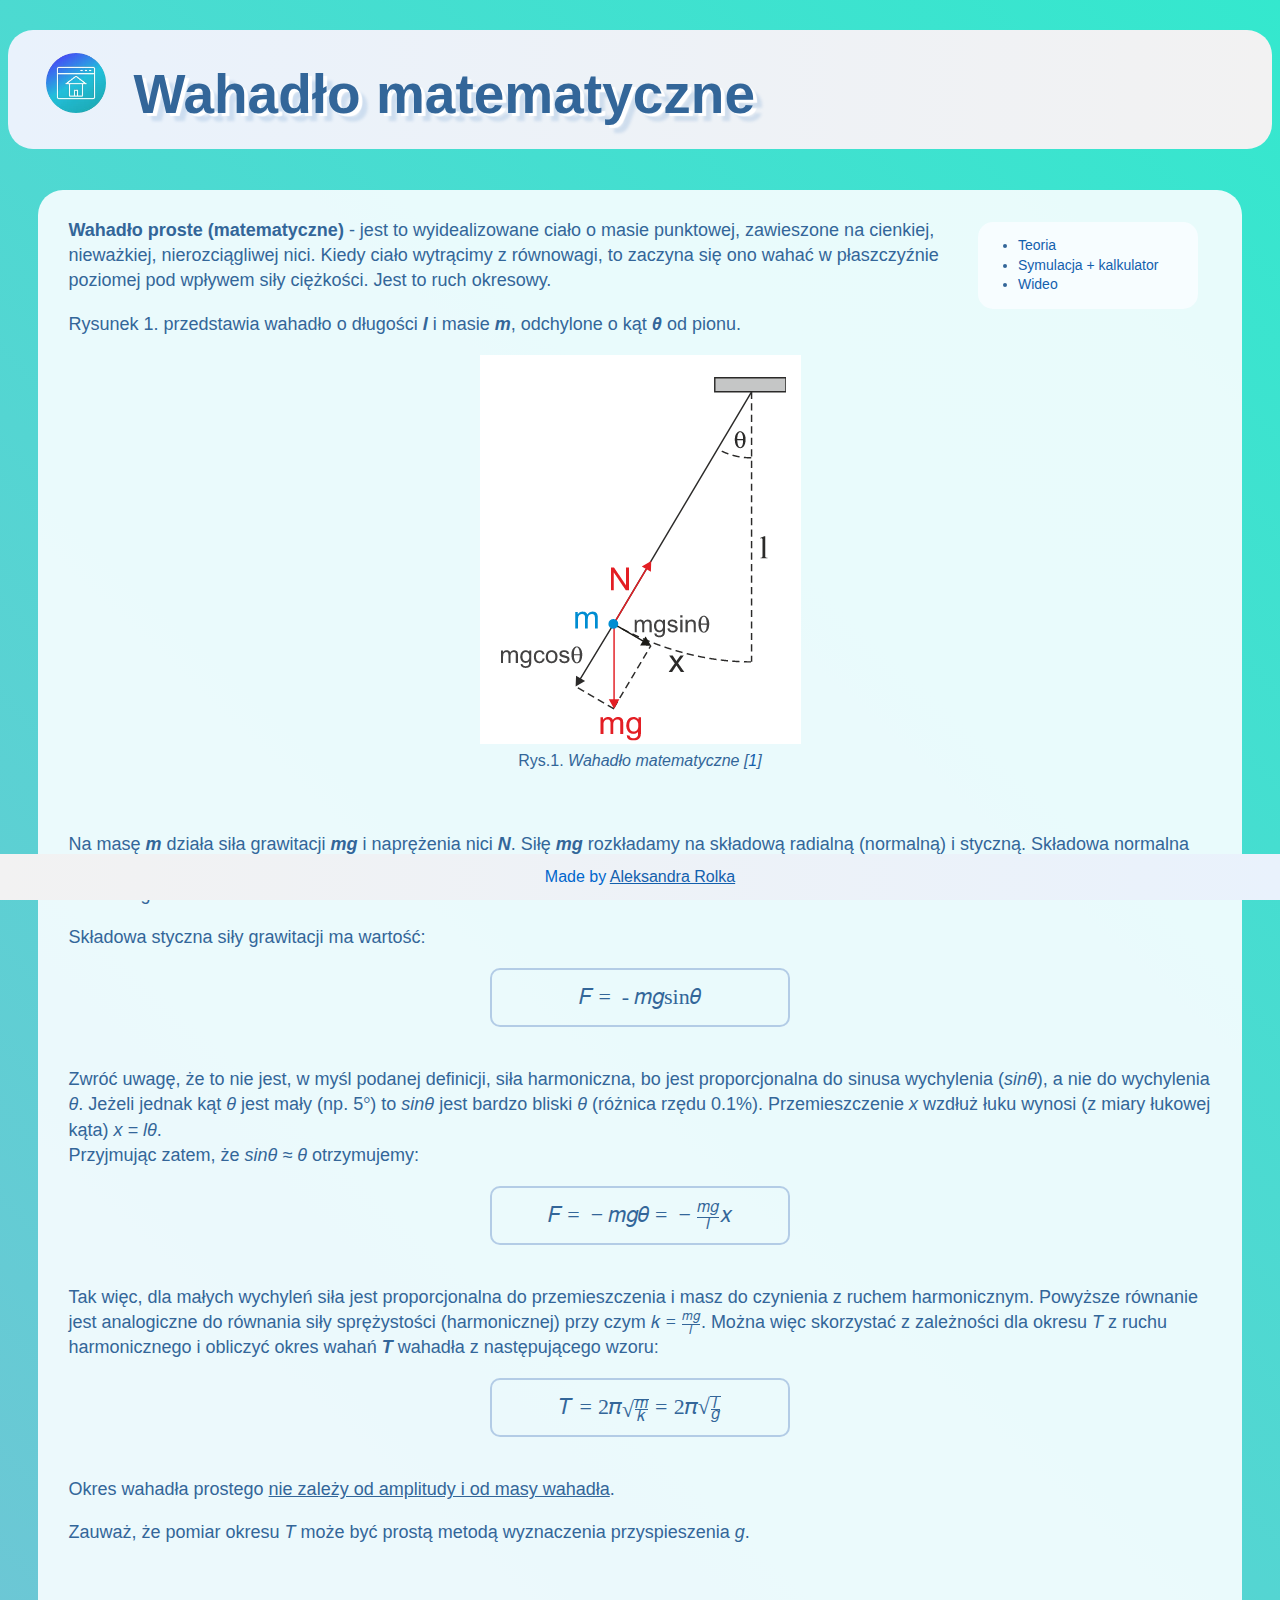
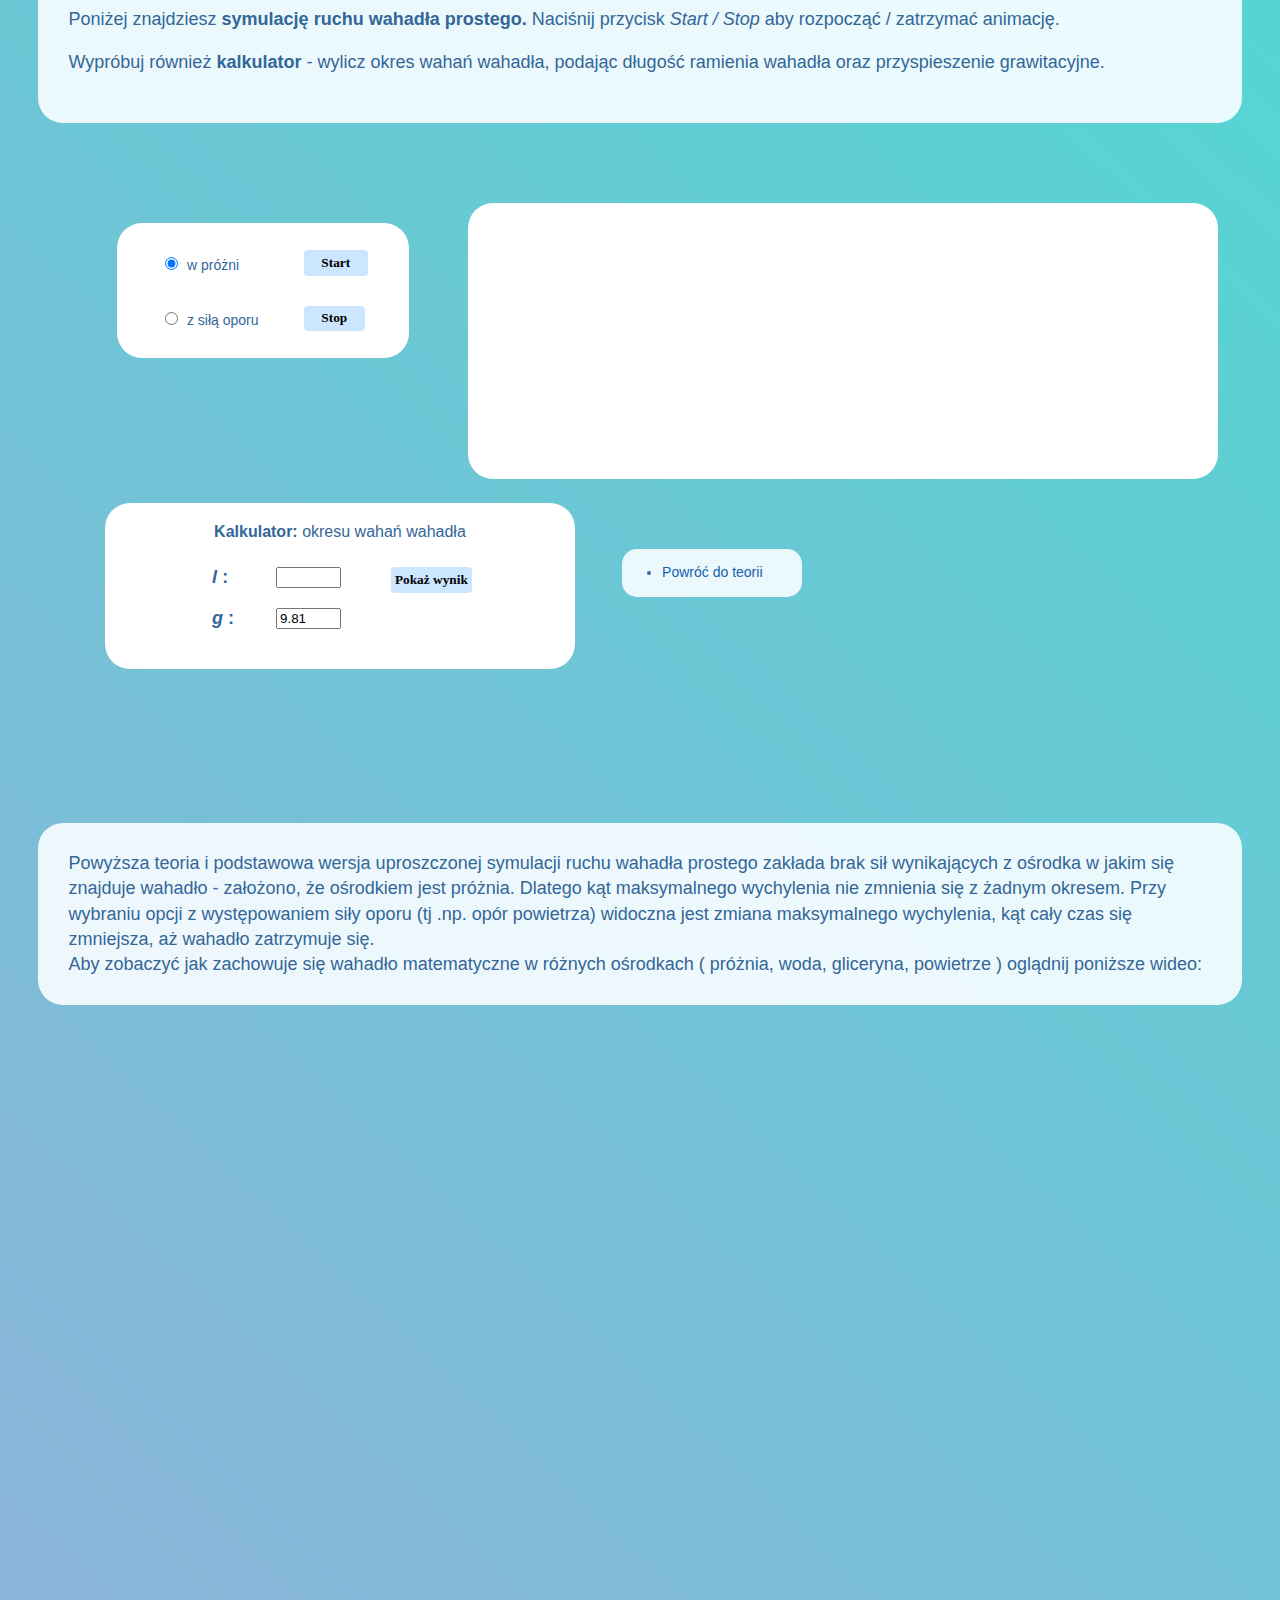
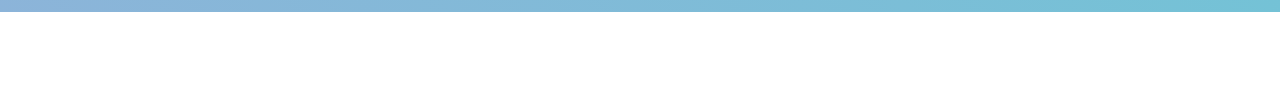
<file: TI_project01/index.html>
<!DOCTYPE html>

<!-- Otwierac w przegladarce Firefox (nie w Chrome) by poprawnie wyswietlalo ulamki proste -->

<html lang="pl">
<head>
	<meta charset="UTF-8" >
	<title>IT - Wahadło matematyczne</title>
	<link href="https://fonts.googleapis.com/css2?family=Montserrat:wght@500&display=swap" rel="stylesheet">
	<link rel="icon" href="favicon.ico">
	<link rel="stylesheet" href="style_project01.css">
</head>

<body>
	<header id="header">
		<h1 id="h1">
			<a href="../../index.html"><img class="hp_img" src="homepage_icon.png" alt="Homepage icon"></a>
			<span id="h1t">Wahadło matematyczne</span>
		</h1>
	</header>
	<div class="maincontent">
	<div class="clock">
		<p class="clockL" id="clock"> </p>
	</div>
	<nav>
		<ul>
			<li><a href="#description">Teoria</a></li>
			<li><a href="#pendulum">Symulacja + kalkulator</a></li>
			<li><a href="#videoDiv">Wideo</a></li>
		</ul>
	</nav>
		<article class="description" id="description">
			<p><b>Wahadło proste (matematyczne)</b> - jest to wyidealizowane ciało o masie punktowej, zawieszone na cienkiej, nieważkiej, nierozciągliwej nici. Kiedy ciało wytrącimy z równowagi, to zaczyna się ono wahać w płaszczyźnie poziomej pod wpływem siły ciężkości. Jest to  ruch okresowy.</p>
			<p>Rysunek 1. przedstawia wahadło o długości <b><i>l</i></b> i masie <b><i>m</i></b>, odchylone o kąt <b><i>θ</i></b> od pionu.</p>
			<figure>
				<img src="schemat1.png" alt="Rys.1. Wahadło matematyczne">  
				<figcaption>Rys.1. <i>Wahadło matematyczne [<a href="https://epodreczniki.open.agh.edu.pl" target="_blank">1</a>]</i></figcaption>
			</figure><br>
			
			<p>Na masę  <b><i>m</i></b> działa siła grawitacji  <b><i>mg</i></b> i naprężenia nici  <b><i>N</i></b>. Siłę <b><i>mg</i></b> rozkładamy na składową radialną (normalną) i styczną. Składowa normalna jest równoważona przez naciąg nici <b><i>N</i></b>. Natomiast składowa styczna przywraca równowagę układu i sprowadza masę <b><i>m</i></b> do położenia równowagi.</p>
			<p>Składowa styczna siły grawitacji ma wartość:</p> 
			
			<div class="formula"><math><mi>F</mi><mo> = </mo><mo>-</mo><mi>m</mi><mi>g</mi><mi>sin</mi><mi>&#x3B8;</mi></math></div>
			
			<p>Zwróć uwagę, że to nie jest, w myśl podanej definicji, siła harmoniczna, bo jest proporcjonalna do sinusa wychylenia (<i>sinθ</i>), a nie do wychylenia <i>θ</i>. Jeżeli jednak kąt <i>θ</i> jest mały (np. 5<math><mo>&#xB0;</mo></math>) to <i>sinθ</i> jest bardzo bliski <i>θ</i> (różnica rzędu 0.1%). Przemieszczenie <i>x</i> wzdłuż łuku wynosi (z miary łukowej kąta) <i>x = lθ</i>. <br>Przyjmując zatem, że <i>sinθ ≈ θ</i> otrzymujemy:</p>	
			
			<div class="formula"><math><mi>F</mi><mo> = </mo><mo>&#x2212;</mo><mi>m</mi><mi>g</mi><mi>&#x3B8;</mi><mo> = </mo><mo>&#x2212;</mo><mfrac><mrow><mi>m</mi><mi>g</mi></mrow><mi>l</mi></mfrac><mi>x</mi></math></div>

			
			<p>Tak więc, dla małych wychyleń siła jest proporcjonalna do przemieszczenia i masz do czynienia z ruchem harmonicznym. Powyższe równanie jest analogiczne do równania siły sprężystości (harmonicznej) przy czym <math><mi>k</mi><mo>=</mo><mfrac><mrow><mi>m</mi><mi>g</mi></mrow><mi>l</mi></mfrac></math>. Można więc skorzystać z zależności dla okresu <i>T</i> z ruchu harmonicznego i obliczyć okres wahań <b><i>T </i></b>  wahadła z następującego wzoru:</p>	

			<div class="formula"><math><mi>T</mi><mo>=</mo><mn>2</mn><mi>&#x3C0;</mi><msqrt><mfrac><mi>m</mi><mi>k</mi></mfrac></msqrt><mo>=</mo><mn>2</mn><mi>&#x3C0;</mi><msqrt><mfrac><mi>l</mi><mi>g</mi></mfrac></msqrt></math></div>


			<p>Okres wahadła prostego <u>nie zależy od amplitudy i od masy wahadła</u>.</p>
			<p>Zauważ, że pomiar okresu <i>T</i> może być prostą metodą wyznaczenia przyspieszenia <i>g</i>.</p>
			
			<br><p>Poniżej znajdziesz <b>symulację ruchu wahadła prostego.</b> Naciśnij przycisk <i>Start / Stop</i>  aby rozpocząć / zatrzymać animację.</p>
			<p>Wypróbuj również <b>kalkulator</b> - wylicz okres wahań wahadła, podając długość ramienia wahadła oraz przyspieszenie grawitacyjne.</p>
		</article>
	
		<div class="inlinesDiv">	
			<div class="panelAll">	
			
				<div class="radioChoice" >
					<form>
						<input type="radio" id="withoutResistance" name="option" class="withoutResistance" value="w próżni" checked>
						<label for="withoutResistance">w próżni</label>
						<input type="radio" id="withResistance" name="option" class="withResistance" value="z siłą oporu">
						<label for="withResistance">z siłą oporu</label>
					</form>
				</div>
				<div class="panel">
					<input type="button" id="startButton" class="startButton" name="startButton" value="Start" onclick="start()" title="Rozpocznij symulacje"/>
					<input type="button" id="stopButton" class="buttons" name="stopButton"  value="Stop"  onclick="stop()" title="Zatrzymaj symulacje"/>
				</div>
			</div>
				
			<div class="pendulum" id="pendulum">
				<canvas id="canvas1">
					Przykro mi, twoja przeglądarka nie wspiera elementów canvas, odwiedź stronę w innej przeglądarce
				</canvas>
			</div>
			<div class="counter" id="counter">
				<form name="form1">
					<fieldset>
						<legend><b>Kalkulator: </b> okresu wahań wahadła </legend>
						<div class="col1">
							<label for="len" class="cell1"><i>l </i>:</label><br/>
							<label for="grav" class="cell1"><i>g </i>:</label><br/>
						</div>
						<div class="col2">
							<input type="text" size="5" id="len" name="len" class="cell2" title="Długość ramienia wahadła [m]"/><br/>
							<input type="text" size="5" id="grav" name="grav" class="cell2" title="Przyspieszenie grawitacyjne [m/s^2]"  value="9.81"/><br/>
						</div>
						<div class="col3">
							<input type="button" id="countButton" class="countButton" name="countButton" value="Pokaż wynik" onclick="count()"/>
							<p id="result"> </p>
						</div>
					</fieldset>
				</form>
			</div>
		</div>
		<nav class="nav2">
			<ul>
				<li><a href="#description">Powróć do teorii</a></li>
			</ul>
		</nav>	
		<div id="videoDiv" class="description" style="margin-top:700px; padding-bottom:10px;">
			<p>Powyższa teoria i podstawowa wersja uproszczonej symulacji ruchu wahadła prostego zakłada brak sił wynikających z ośrodka w jakim się znajduje wahadło - założono, że ośrodkiem jest próżnia. Dlatego kąt maksymalnego wychylenia nie zmnienia się z żadnym okresem. Przy wybraniu opcji z występowaniem siły oporu (tj .np. opór powietrza) widoczna jest zmiana maksymalnego wychylenia, kąt cały czas się zmniejsza, aż wahadło zatrzymuje się.
			<br>Aby zobaczyć jak zachowuje się wahadło matematyczne w różnych ośrodkach ( próżnia, woda, gliceryna, powietrze ) oglądnij poniższe wideo:</p>
			<div class="videoR">
				<iframe width="785" height="440" style="margin-top: 60px;" src ="https://www.youtube.com/embed/ih7cWthn4tI" allow="accelerometer; autoplay; encrypted-media; gyroscope; picture-in-picture" allowfullscreen></iframe>
				 <!-- <video width="785" height="440" controls> -->
					<!-- <source src="video.mp4" type="video/mp4"> -->
					<!-- Przykro mi, twoja przeglądarka nie wspiera znacznika video. -->
				<!-- </video>  -->
				
			</div>
		</div>
	</div>
	
	
	
	<footer>Made by <a href="mailto:aleksandra.rolka@fis.agh.edu.pl"><u>Aleksandra Rolka</u></a></footer>
	
	<script src="script.js"></script>
</body>
</html>
</file>
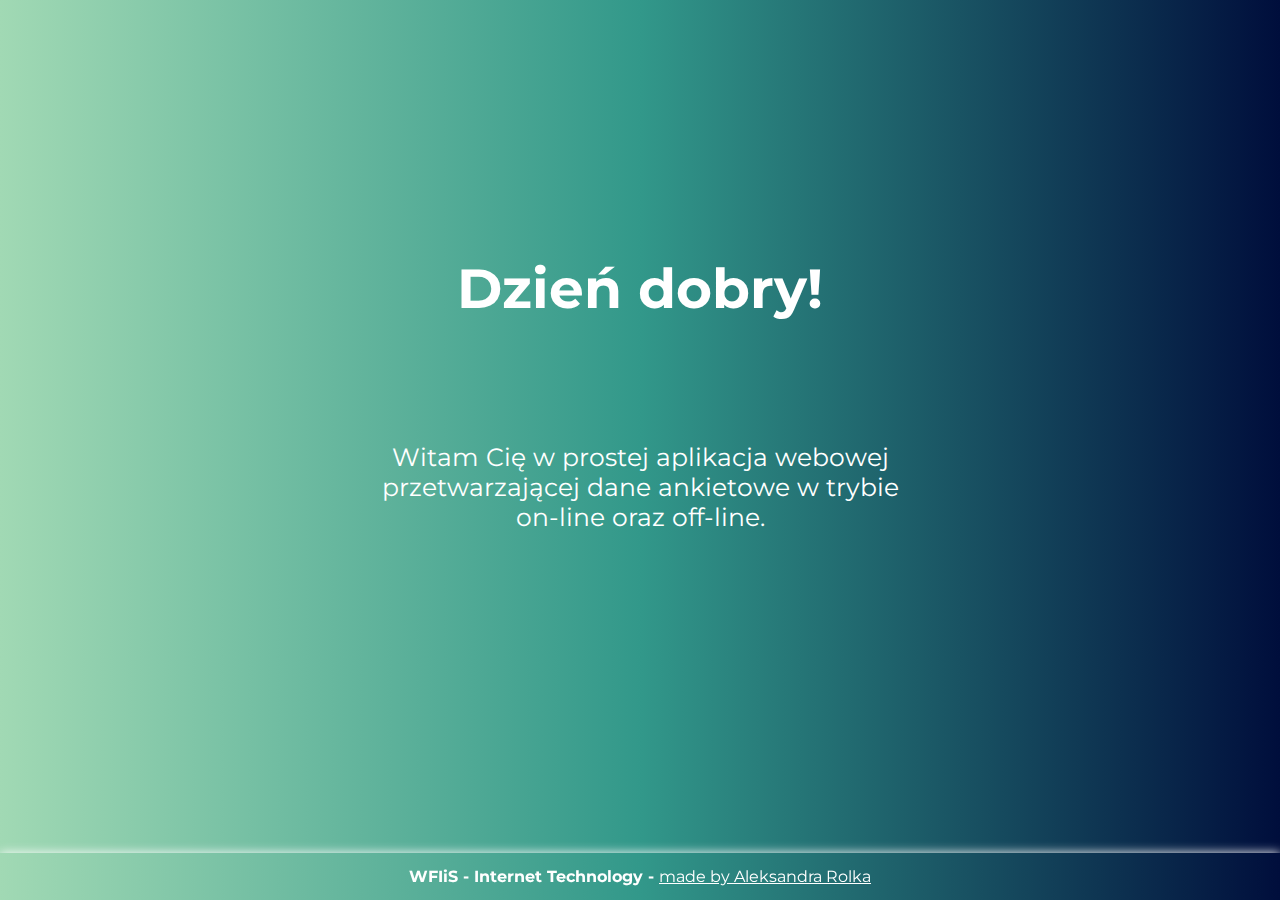
<file: TI_project02/index.html>
<!DOCTYPE html>
<html lang="pl">
<head>
	<meta charset="UTF-8" >
	<title>IT - Project 02</title>
	<link href="https://fonts.googleapis.com/css2?family=Montserrat:wght@500&display=swap" rel="stylesheet">
	<link rel="stylesheet" href="style_project02.css">
	<link rel="icon" href="favicon.ico">
	<script src="https://ajax.googleapis.com/ajax/libs/jquery/3.5.1/jquery.min.js"></script>
	<script src="https://canvasjs.com/assets/script/canvasjs.min.js"></script>
	<script src="rest.js"></script>
</head>

<body>

	<div class="menu" id="menu">
	</div>
	
	<div class="container">
	
		<div class="hello" id="hello">
			<p  class="p1">Dzień dobry!</p>
			<p  class="p2">Witam Cię w prostej aplikacja webowej przetwarzającej dane ankietowe w trybie on-line oraz off-line.</p>
		</div>
		
		<div class="registration"  id="registration" >
			<fieldset>
				<legend id="leg"><b>Rejestracja</b></legend>
				<form method="post">
					<label for="login">Login:</label>
					<input type="text" id="login" name="login"><br><br>
					<label for="pass">Hasło</label>
					<input type="password" id="pass" name="pass"><br><br><br>
					<input type="button" id="submitButton" class="submitButton" value="Zarejestuj się" onclick="reg_user(this.form)"/>
				</form>
			</fieldset>
		</div>
		
		<div class="logIn" id="logIn">
			<fieldset>
				<legend id="leg"><b>Logowanie</b></legend>
				<form method="post">
					<label for="login">Login:</label>
					<input type="text" id="login" name="login"><br><br>
					<label for="pass">Hasło</label>
					<input type="password" id="pass" name="pass"><br><br><br>
					<input type="button" id="submitButton" class="submitButton" value="Zaloguj się" onclick="log_user(this.form)"/>
				</form>
			</fieldset>
		</div>
		
		<div class="survey" id="survey">
			<fieldset>
				<legend id="leg"><b>Ankieta</b></legend>
				<form method="post" class="surveyForm">
					<p>W jakim przedziale wiekowym jesteś?</p>
						<input type="radio" id="ageChoice1" name="age" value="range1">
						<label for="ageChoice1">18-25</label><br>
						<input type="radio" id="ageChoice2" name="age" value="range2">
						<label for="ageChoice2">26-39</label><br>
						<input type="radio" id="ageChoice3" name="age" value="range3">
						<label for="ageChoice3">40-59</label><br>
						<input type="radio" id="ageChoice4" name="age" value="range4">
						<label for="ageChoice4">60-100</label><br>
						
					<p>W jakiej porze dnia jesteś najbardziej produktywny/a?</p>
						<input type="radio" id="day" name="time" value="day">
						<label for="day">dzień</label><br>
						<input type="radio" id="night" name="time" value="night">
						<label for="night">noc</label><br>
					
					<input type="button" id="sendButton" class="sendButton" value="Wyślij" onclick="survey_data(this.form)" />
				</form>
			</fieldset>
		</div>
		
		<div class="results" id="results">
			<fieldset>
				<legend id="leg"><b>Statystyka</b></legend>
					<input type="button" id="showHistButton" class="showHistButton" value="Pokaż wyniki / Odśwież" onclick="showResults()" />
					<div class="canvasHist" id="canvasHist" style="height: 450px; width: 100%; margin-top: 30px;"></div>
			</fieldset>
		</div>
		
	</div>
	
	<footer><b>WFIiS - Internet Technology - </b><u>made by <a href="mailto:aleksandra.rolka@fis.agh.edu.pl">Aleksandra Rolka</a></u></footer>
	
</body>
</html>
</file>
<file: TI_project01/style_project01.css>
body {
	font-family: Montserrat, Arial;
	color: #336699;
	background: linear-gradient(43deg, rgb(140, 180, 217), rgb(52, 232, 206));
}

#h1{
	padding-left: 5mm;
	padding-right: 5mm;
	padding-top: 6mm;
	padding-bottom: 6mm;
	margin-top: 8mm;
	background: linear-gradient(to right, #e9f2fc, #f2f2f2);
	border-radius: 25px;
}

#h1t{
	font-size: 55px;
	text-shadow: 4px 3px 1px #fff, 9px 8px 3px rgba(83, 138, 198, 0.2);
	margin-bottom: 5mm;
	color: #336699;
}
.hp_img{
	width: 60px;
	height: 60px;
	padding-left: 5mm;
	padding-right: 5mm;
}
.clock{
	font-size: 18px;
	font-weight: normal;
	color: #ffffff;
	text-shadow: 0 0 5px #ffffff;
	margin-top: 20px;
	margin-right: 55px;
	padding-right: 25px;
	text-align: right;
}
.maincontent{
	border-radius: 25px;
	background-image: url("scienceImg.jpg");
	width: 95vw;
	display: block;
	margin: auto;
	overflow: auto; 
	margin-bottom: 60px;
	padding-bottom: 20px;
	overflow-x: hidden;
} 
nav{
	border-radius: 15px;
	font-size: 14px;
	width: 220px;
	margin-top: 32px;
	margin-right: 50px;
	padding: 0px 0px 0px 0px;
	background-color: rgba( 247, 253, 255, .92);
	line-height: 1.4;
	float: right;
}
.nav2{
	width: 180px;
	float: left;
	margin-left: 35px;
	margin-top: 70px;
}
.description{
	border-radius: 25px;
	font-size: 18px;
	width: 94%;
	margin: auto;
	margin-top: 20px;
	padding: 10px 30px 30px 30px;
	background-color: rgba( 247, 253, 255, .92);
	line-height: 1.4;
}
figure{
	font-size: 16px;
	text-align: center;
}
.formula{
    text-align: center;
	display: table;
	margin: 0 auto;
	margin-bottom: 40px;
	font-size: 22px;
	box-sizing: border-box;
	width: 300px;
	height: 50px;
	padding-top: 12px;  
	padding-bottom: 12px;  
	border: 2px solid #b3cce6;
	border-radius: 10px;
}

.panelAll
{
	float: left;
	background-color: white;
	border-radius: 25px;
	width: 24%;
	margin-left: 7%;
	margin-top: 100px;
	display: inline-block;
	justify-content: center;
	padding-top: 1%;
	padding-bottom: 1%;
}
.radioChoice{
	float: left;
	width: 55%;
	font-size: 14px;
}
.withoutResistance, .withResistance{
	margin-left: 30%;
	margin-right: 3%;
	margin-top: 22px;
	margin-bottom: 20px;
} 

.panel {
	margin-left: 1%;
	float: left;
	width: 40%;
}
.startButton, .stopButton{
	background-color: #cce6ff;
	font-family: Verdana;
	font-weight: bold;
	border: none;
	outline: none;
	padding: 4% 15% 4% 15%;
	border-radius: 4px;
	margin-left: 20%;
	margin-right: 20%;
	margin-top: 15px;
	margin-bottom: 15px;
}
.buttons{
	background-color: #cce6ff;
	font-family: Verdana;
	font-weight: bold;
	border: none;
	outline: none;
	padding: 4% 15% 4% 15%;
	border-radius: 4px;
	margin-left: 20%;
	margin-right: 20%;
	margin-top: 15px;
	margin-bottom: 15px;
}
.startButton:hover, .stopButton:hover{
	background-color: #99ccff;
	color: white;
	text-shadow: 1px 1px 8px black;
}
.countButton{
	background-color: #cce6ff;
	font-family: Verdana;
	font-weight: bold;
	border: none;
	outline: none;
	padding: 5px 6%;
	border-radius: 4px;
}
.countButton:hover{
	background-color: #99ccff;
	color: white;
	text-shadow: 1px 1px 8px black;
}

.pendulum{
	float: right;
	background-color: white;
	border-radius: 25px;
	width: 60%;
	height: 20vw;
	padding: 10px 10px;
	margin-right: 2.5%;
	margin-top: 80px;

}
.counter{
	float: left;
	background-color: white;
	border-radius: 25px;
	width: 450px;
	margin-left: 6%;
	margin-right: 1%;
	margin-top: 2%;
	display: flex;
	justify-content: center;
	padding: 10px 10px 10px 10px ;
}
fieldset{
	margin-top: 10px;
	border: none;
}
.col1, .col2, .col3{
	width: 25%;
	float: left;
	margin-top: 20px;
}
.col3{
	margin-left: 20%;
}
.cell1{
	display:inline-block;
	margin-bottom: 20px;
	font-size: 18px;
	font-weight: bold;
}
.cell2{
	display:inline-block;
	margin-bottom: 20px;
} 

.videoR{
	position: relative;
	padding-bottom: 40%;
	margin-bottom: 7%;
	width: 100%; 
	height: 100%; 
	float: left; 
	text-align: center; 
}
.videoR iframe{
	position: absolute;
	top: 0;
	left: 10%;
	width: 80%;
	height: 98%;
	border-width: 0px;
}

footer {
	position: fixed; 
	left: 0;
	bottom: 0;
	width: 100%;
	font-size: 16px;
	text-align: center;
	padding-top: 14px;
	padding-bottom: 14px;
	background: linear-gradient(to right, #f2f2f2, #e9f2fc);
	color: #0066cc;
}

A:link, A:visited, A:active{
	text-decoration: none; 
	color: #1360ad;
}
A:hover, .mail:hover{
	color: #336699;
	text-shadow: 0 0 15px #336699;
}
</file>
<file: TI_project02/style_project02.css>
body 
{
	font-family: Montserrat, Arial;
	color: #336699;
	background: linear-gradient(to right, #a1d9b4, #32988a, #000e3c);
	margin:0;
}
.menu
{
	margin-bottom: 100px;
}
ul 
{
	list-style-type: none;
	margin: 0;
	padding: 0;
	overflow: hidden;
	background-color: #000e3c;
	position: fixed;
	top: 0;
	width: 100%;
	box-shadow:  0 0 20px #ffffff;
	text-align:center;
}
li 
{
	display:inline;
}
li a 
{
	display:inline-block;
	color: #ffffff;
	text-align: center;
	padding: 25px 35px;
	font-weight : bold;
	font-size: 20px;
	border: solid 2px #000e3c;
}
li a:hover:not(.active) 
{
	background-color: #a1d9b4;
	text-shadow: 0px 0px 20px #ffffff;
	border: solid 2px #ffffff;
	cursor: pointer;
}
.active 
{
	background-color: #a1d9b4;
	border: solid 2px #ffffff;
}
.container
{
	position: relative;
	font-size: 22px;
	color: #ffffff;
	padding-top: 100px;
	padding-bottom: 100px;
} 
fieldset
{
	padding: 40px;
}
.registration, .logIn, .results, .local_results, .hello, .survey
{
	margin-left: 25%;
	margin-right: 25%;
	text-align: center;
	display: none;
}
.hello
{
	font-size: 55px;
	padding-left: 50px;
	padding-right: 50px;
	display: block;
}
.p1
{
	font-weight: bold;
	margin-bottom: 120px;
}
.p2
{
	font-size: 25px;
}
label
{
	font-weight: bold;
}
.survey label
{
	font-weight: normal;
}
.submitButton, .sendButton, .showHistButton, .showHistLocalButton
{
	font-family: Montserrat, Arial;
	background-color: #a1d9b4;
	color: #ffffff;
	border: none;
	outline: none;
	font-size: 16px;
	padding: 6px 20px;
	border-radius: 4px;
}
.sendButton
{
	margin-top: 40px;
	margin-bottom: 10px;
}
.submitButton:hover, .sendButton:hover, .showHistButton:hover, .showHistLocalButton:hover
{
	text-shadow: 1px 1px 8px #ffffff;
	cursor: pointer;
}
.sendButton:disabled
{
	background-color: #39505c;
}
.sendButton:disabled:hover
{
	text-shadow: none;
	cursor: default;
}
footer 
{
	position: fixed; 
	left: 0;
	bottom: 0;
	width: 100%;
	font-size: 16px;
	text-align: center;
	padding-top: 14px;
	padding-bottom: 14px;
	background: linear-gradient(to right, #a1d9b4, #32988a, #000e3c);
	color: #ffffff;
	box-shadow:  0 0 10px #ffffff;
}
A:link, A:visited, A:active
{
	text-decoration: none; 
	color: #ffffff;
}
A:hover, .mail:hover
{
	color: #ffffff;
	text-shadow: 0px 0px 30px #ffffff;
	cursor: pointer;
}
</file>
